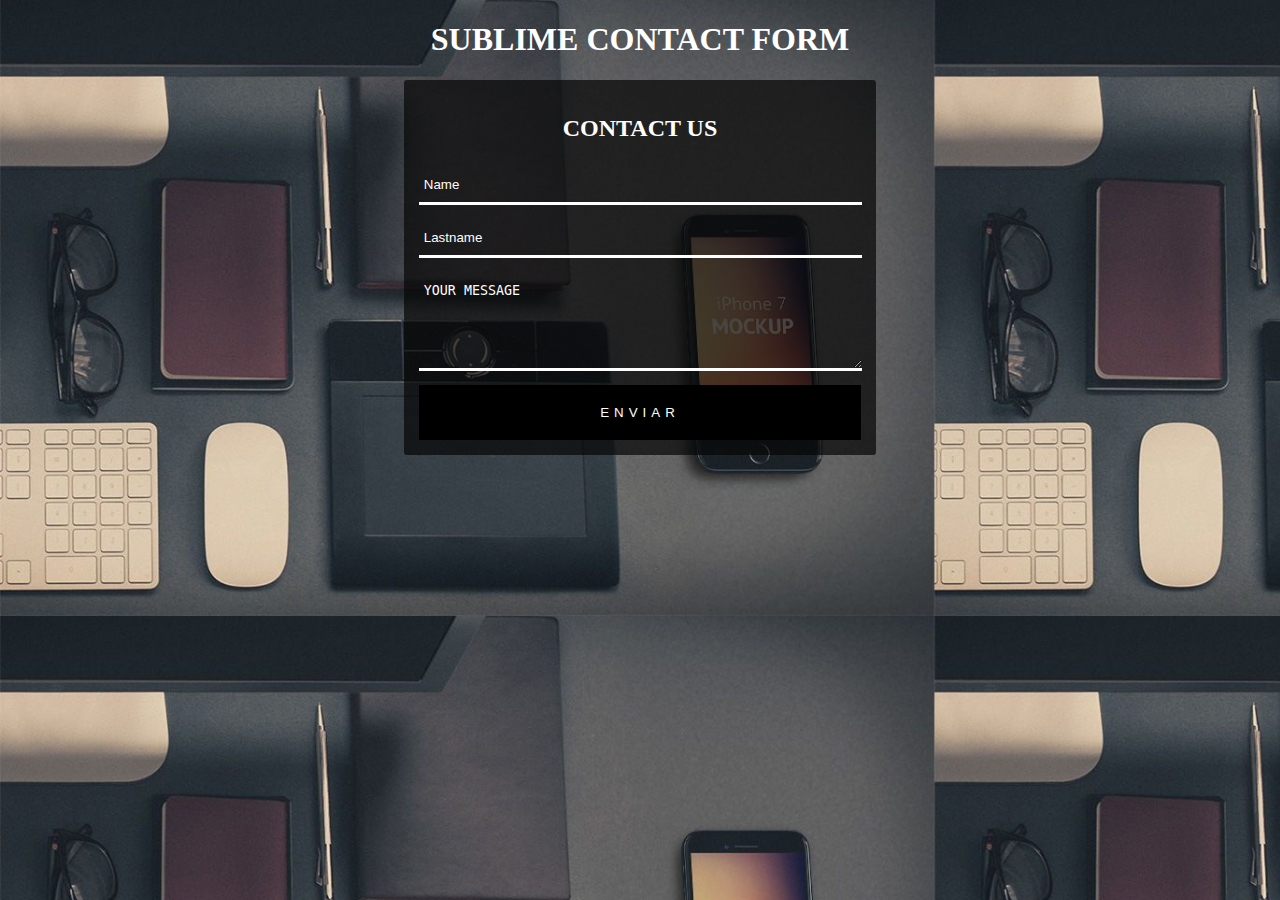
<file: index.html>
<!DOCTYPE html>
<html lang="en">
<head>
    <meta charset="UTF-8">
    <meta http-equiv="X-UA-Compatible" content="IE=edge">
    <meta name="viewport" content="width=device-width, initial-scale=1.0">
    <link rel="stylesheet" type="text/css" href="css/estilos-formulario.css">
    <title>Formulario de prueba</title>
</head>
<body>
    <h1>Sublime Contact Form</h1>
    <section class="contenedor">
        <h2>Contact Us</h2>
        <form action="#" method="get">
            <div>
                <input type="text" placeholder="Name" class="elemento" name="nombre" required>
            </div>
            <div>
                <input type="text" placeholder="Lastname" class="elemento" name="apellido" required>
            </div>
            <textarea cols="50" rows="5" class="elemento" placeholder="YOUR MESSAGE" name="mensaje" required></textarea> 
            <div><input type="submit" value="ENVIAR" class="boton"></div>
        </form>
    </section>
    
    
</body>
</html>
</file>
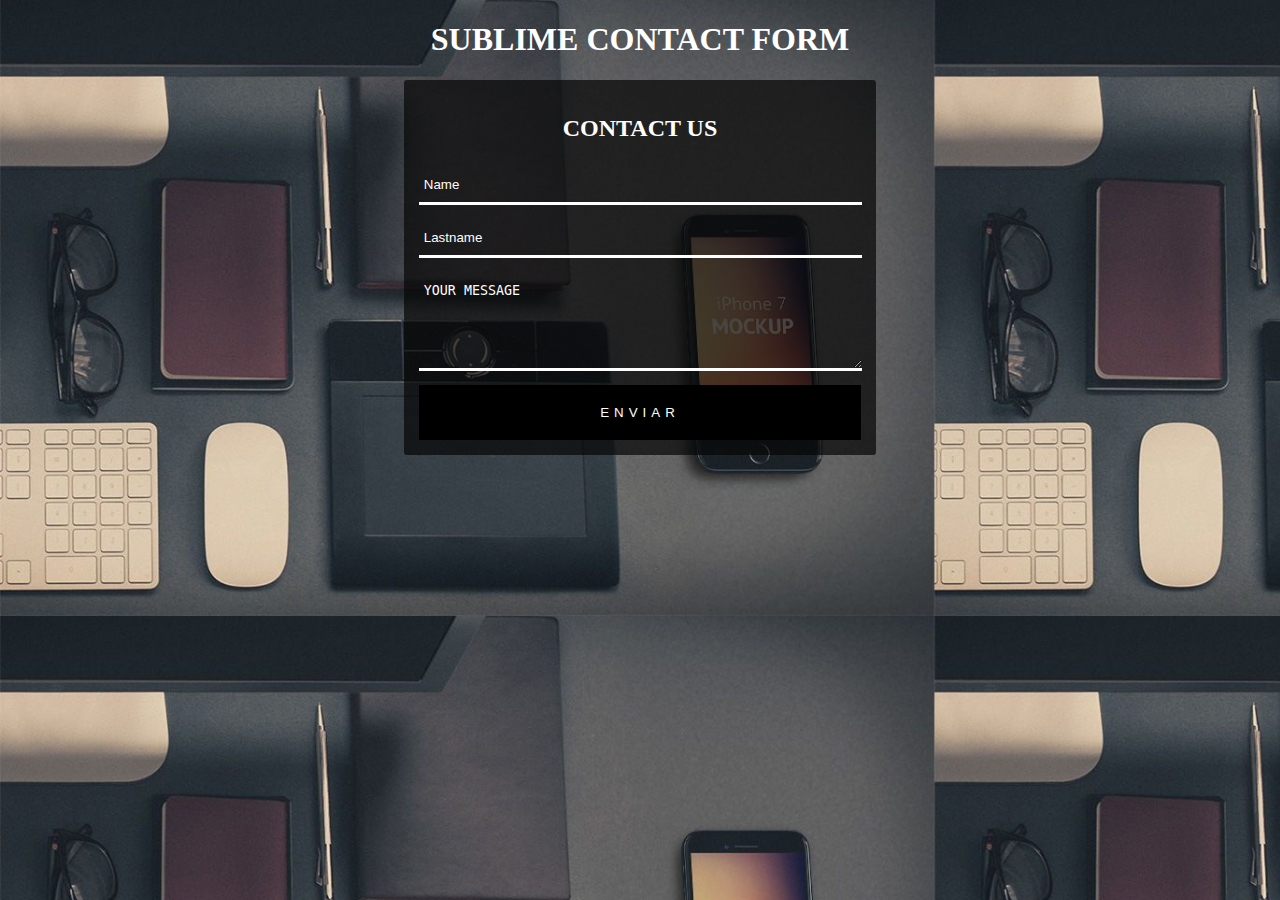
<file: formulario.html>
<!DOCTYPE html>
<html lang="en">
<head>
    <meta charset="UTF-8">
    <meta http-equiv="X-UA-Compatible" content="IE=edge">
    <meta name="viewport" content="width=device-width, initial-scale=1.0">
    <link rel="stylesheet" type="text/css" href="css/estilos-formulario.css">
    <title>Formulario de prueba</title>
</head>
<body>
    <h1>Sublime Contact Form</h1>
    <section class="contenedor">
        <h2>Contact Us</h2>
        <form action="#" method="get">
            <div>
                <input type="text" placeholder="Name" class="elemento" name="nombre" required>
            </div>
            <div>
                <input type="text" placeholder="Lastname" class="elemento" name="apellido" required>
            </div>
            <textarea cols="50" rows="5" class="elemento" placeholder="YOUR MESSAGE" name="mensaje" required></textarea> 
            <div><input type="submit" value="ENVIAR" class="boton"></div>
        </form>
    </section>
    
    
</body>
</html>
</file>
<file: css/estilos-formulario.css>
body{
    background-image:url(../assets/c12d4238af8db4b6c094b7b71f76da5d-iphone-7-en-el-escritorio-psd.jpg);
    background-size:73%;
}

.contenedor{
    width:35%;
    margin:auto;
    padding:15px;
    border-radius:3px;
    background-color:rgb(5, 5, 5, .7);
}

h1, h2{
    text-transform:uppercase;
    text-align:center;
    color:#fff;
}

.contenedor .elemento{
    color:white;
    width:100%;
    padding:10px 0px 10px 5px;
    margin-top:5px;
    margin-bottom:10px;
}

.contenedor textarea,.contenedor .elemento{
    width:99%;
    background: transparent;
    border:none;
    border-bottom:3px solid #fff;
    margin-bottom:10px;
    color:white;
}

.elemento:hover{
    background:rgba(0, 0, 0, .5);
    border-radius:3px 3px 0px 0px;
} 

::placeholder{
    color:white;
}

.boton{
    background:black;
    padding:20px;
    margin:0;
    width:100%;
    border:none;
    letter-spacing:5px;
    color:white;
    cursor:pointer;
}

.boton:hover{
    background:rgba(58, 58, 58, 1);
    transition:all .3s;
}
</file>
